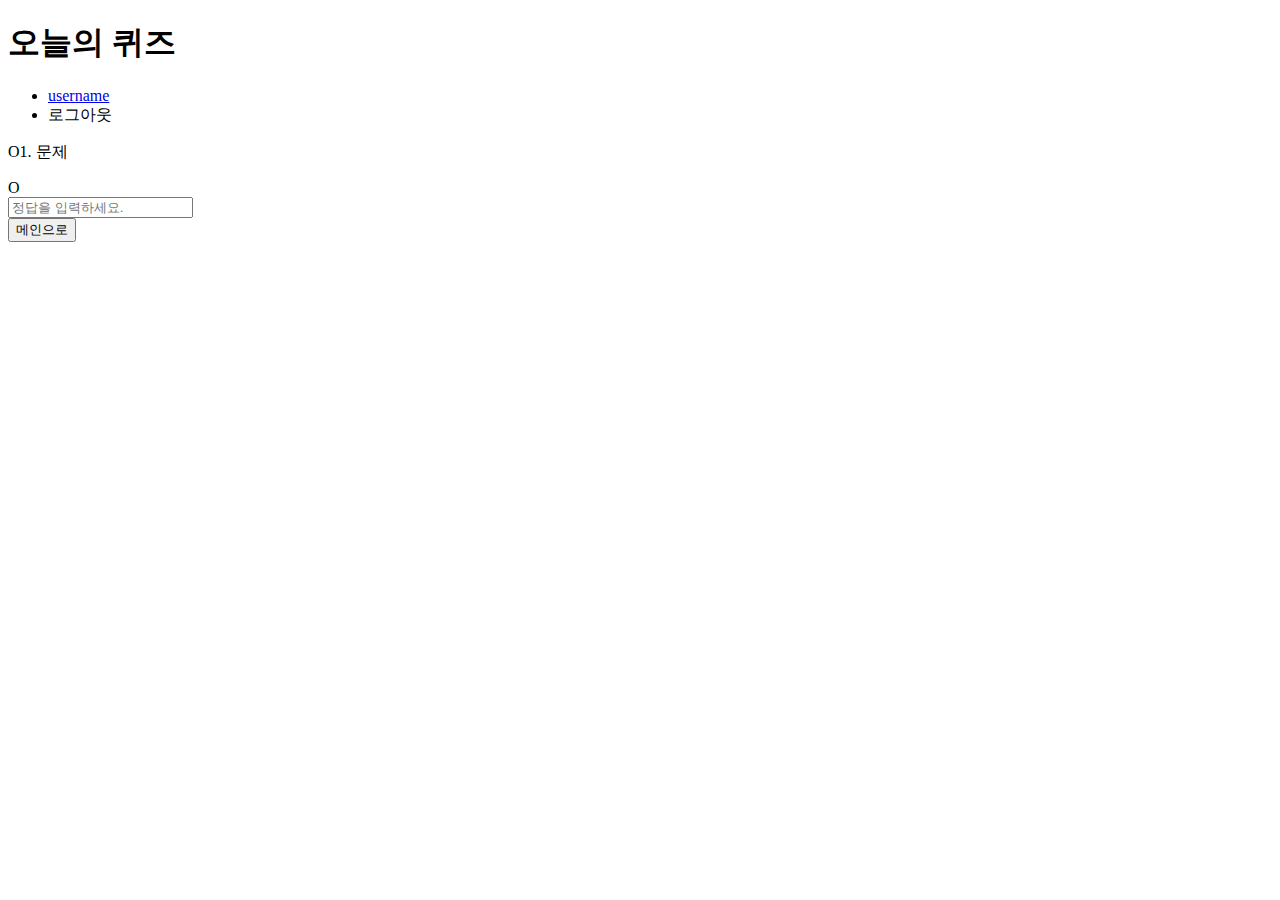
<file: templates/gradingPage.html>
<!DOCTYPE html>
<html lang="ko">
<head>
    <meta charset="UTF-8">
    <meta name="viewport" content="width=device-width, initial-scale=1.0">
    <title>오늘의 퀴즈 - 체점</title>
</head>
<body>
    <header>
        <h1>오늘의 퀴즈</h1>
        <ul class="menu">
            <li><a href="mypage">username</a></li>
            <li>로그아웃</li>
        </ul>
    </header>

    <div class="quiz-box">
        <div class="question-box">
            <p class="question"><span>O</span>1. 문제</p>
            <div class="bookmark">O</div>
        </div>
        
        <div class="code-box"></div>

        <div class="answer-box">
            <input class="input-answer" type="text" placeholder="정답을 입력하세요.">
        </div>

        <div class="main-btn">
            <button class="next" onclick="location.href='mypage'">메인으로</button>
        </div>
    </div>
</body>
</html>
</file>
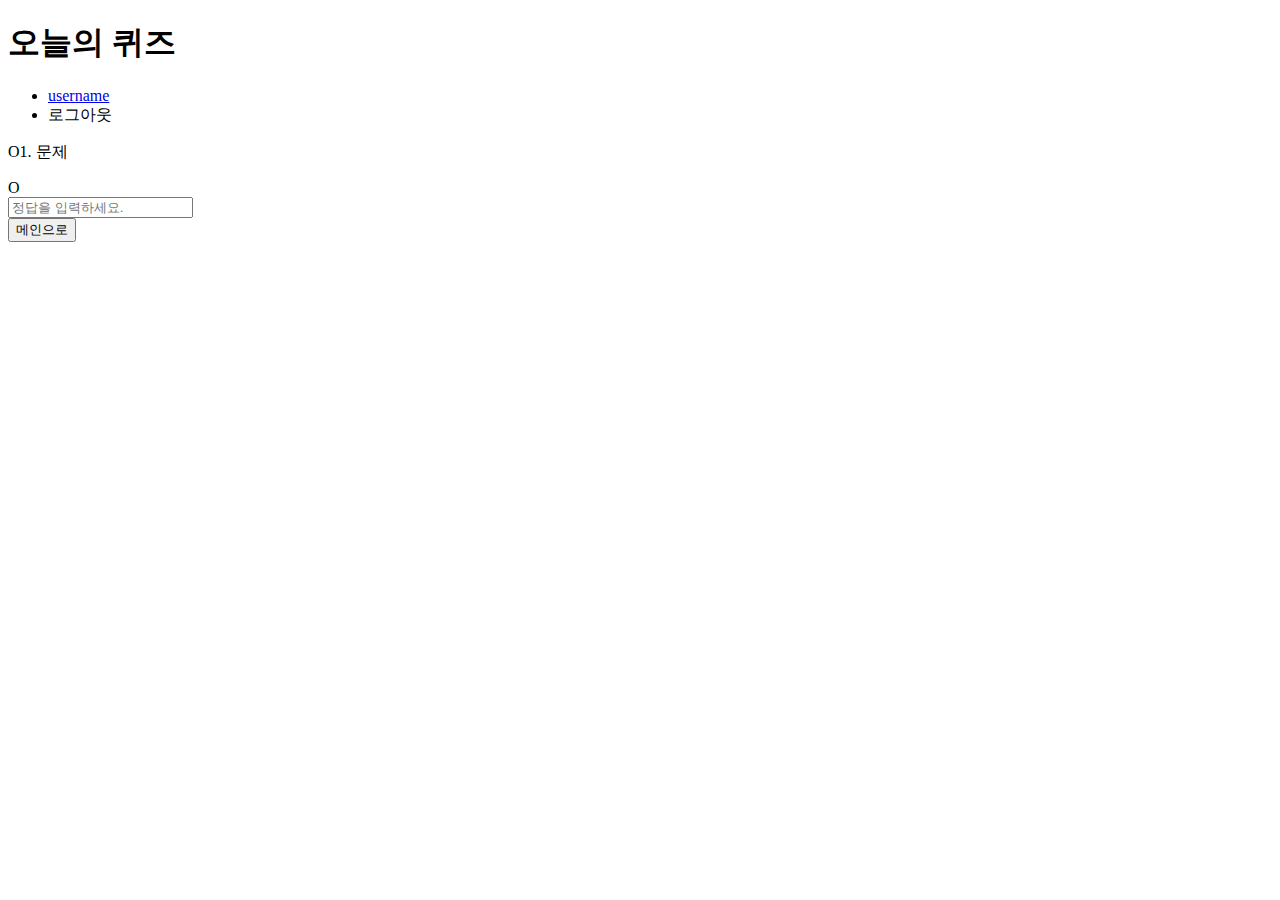
<file: templates/quizPage.html>
<!DOCTYPE html>
<html lang="ko">
<head>
    <meta charset="UTF-8">
    <meta name="viewport" content="width=device-width, initial-scale=1.0">
    <title>오늘의 퀴즈 - 퀴즈풀기</title>
</head>
<body>
    <header>
        <h1>오늘의 퀴즈</h1>
        <ul class="menu">
            <li><a href="mypage">username</a></li>
            <li>로그아웃</li>
        </ul>
    </header>

    <div class="quiz-box">
        <div class="question-box">
            <p class="question"><span>O</span>1. 문제</p>
            <div class="bookmark">O</div>
        </div>
        
        <div class="code-box"></div>

        <div class="answer-box">
            <input class="input-answer" type="text" placeholder="정답을 입력하세요.">
        </div>

        <div class="main-btn">
            <button class="next" onclick="location.href='afterLogin'">메인으로</button>
        </div>
    </div>
</body>
</html>
</file>
